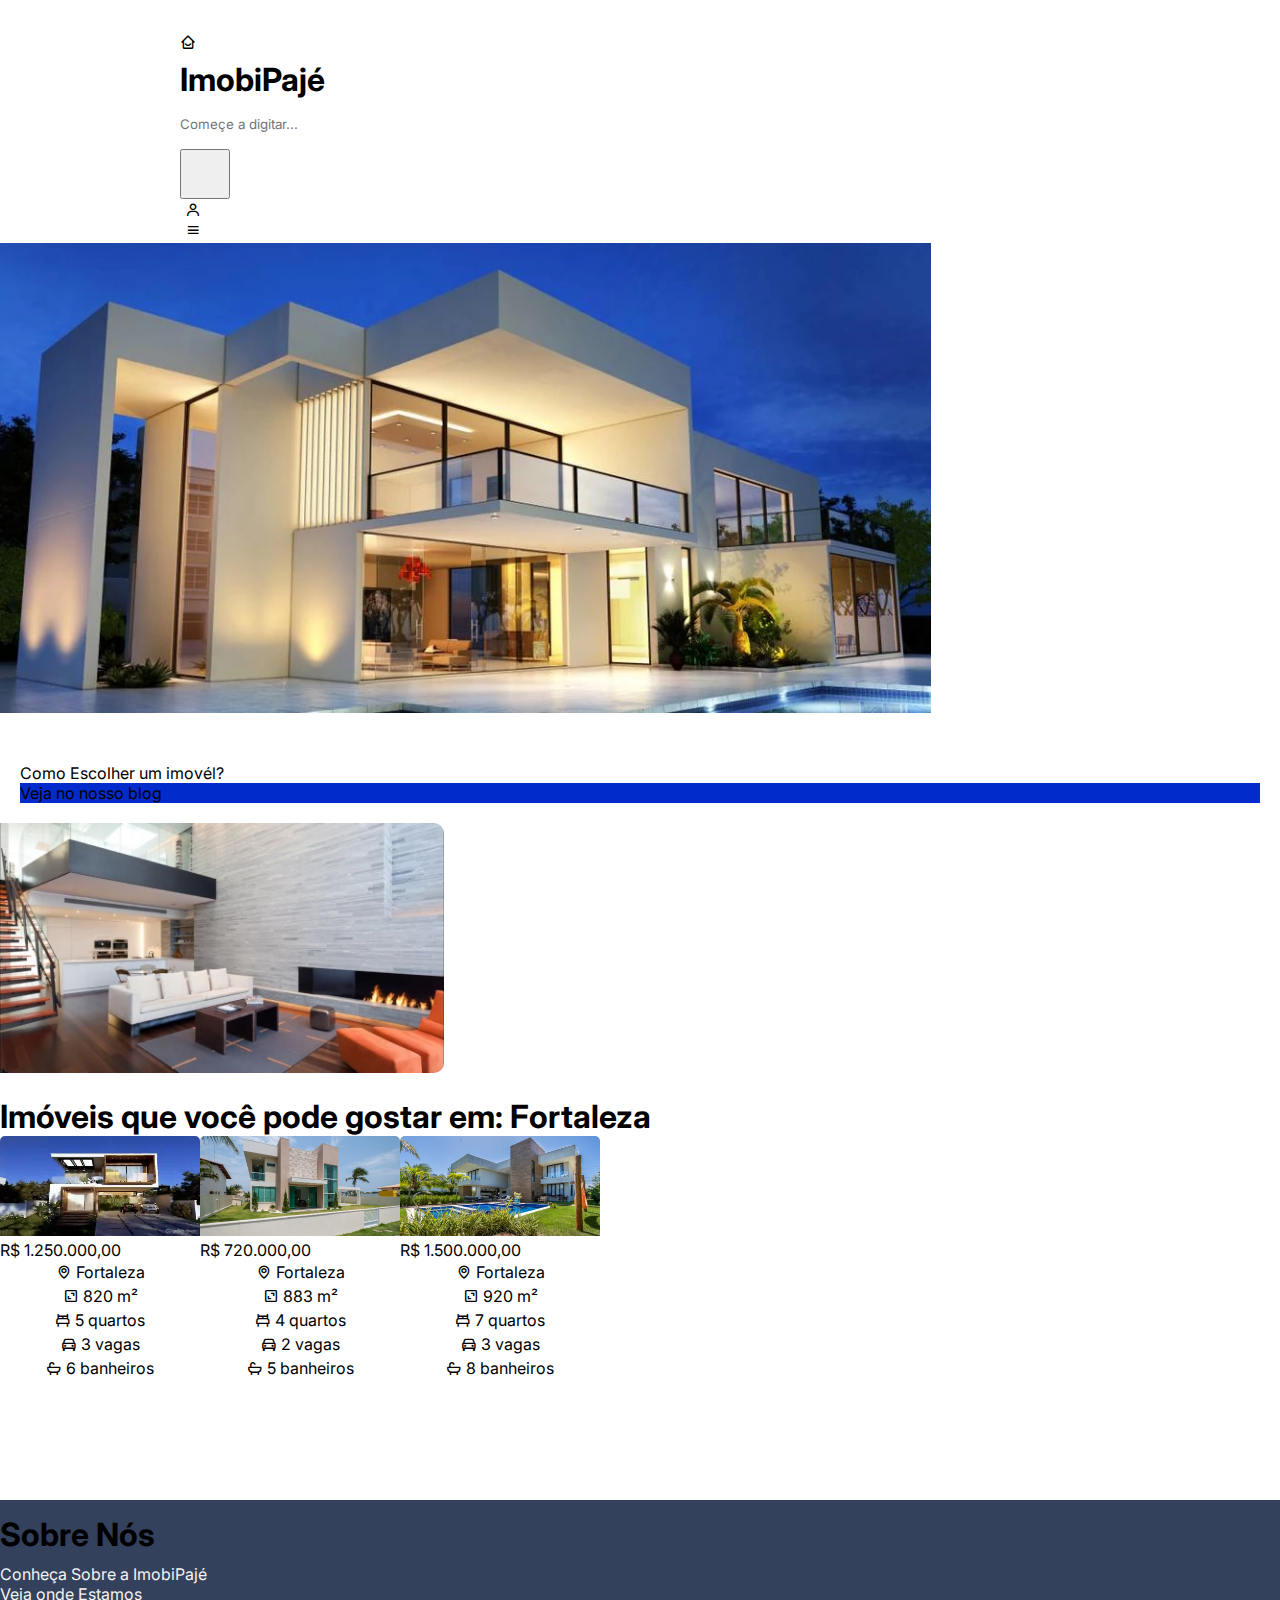
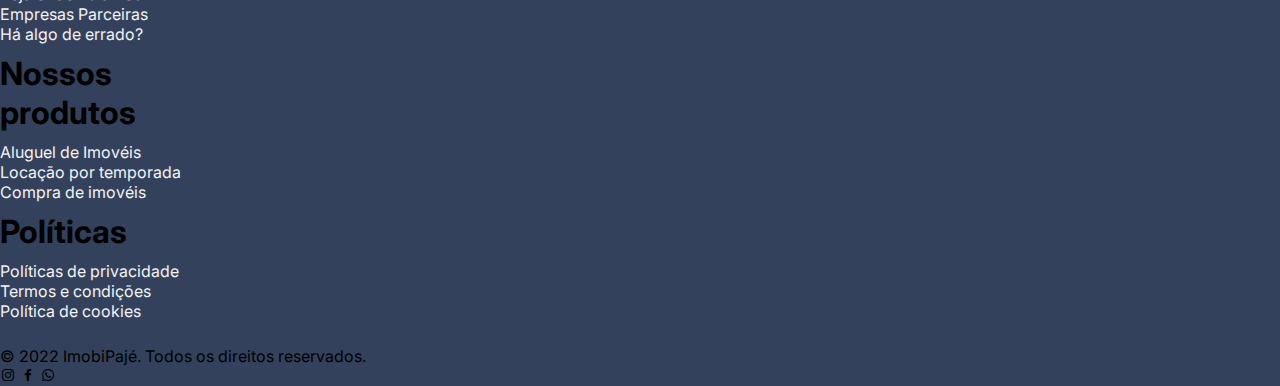
<file: index.html>
<!DOCTYPE html>
<html lang="pt-br">

<head>
    <meta charset="utf-8">
    <meta name="description" content="imobiliaria">
    <meta name="robots" content="index">
    <meta name="author" content="meiazero">
    <meta name="keywords" content="imovel, casa, comprar, alugar, locacao, venda">
    <meta name="viewport" content="width=device-width, initial-scale=1">
    <!-- <link rel="shortcut icon" href="assets/img/ufc.png"> -->
    <link href='https://unpkg.com/boxicons@2.1.2/css/boxicons.min.css' rel='stylesheet'>
    <link href="https://cdn.jsdelivr.net/npm/bootstrap@5.1.3/dist/css/bootstrap.min.css" rel="stylesheet"
        integrity="sha384-1BmE4kWBq78iYhFldvKuhfTAU6auU8tT94WrHftjDbrCEXSU1oBoqyl2QvZ6jIW3" crossorigin="anonymous">
    <link rel="stylesheet" href="assets/css/main.css">
    <title>ImobiPajé</title>
</head>

<body class="bg-dark text-white">
    <div class="root m-auto">
        <div class="top-menu d-flex justify-content-between align-items-center">
            <!--Logo Frame-->
            <div class="logo-frame d-flex ">
                <a href="/" class="logo d-flex text-white" title="Imobipaje">
                    <i class='bx bx-home-smile fs-3'></i>
                    <h1 class="logo-text fs-5 m-0">ImobiPajé</h1>
                </a>
            </div>
            <!--Frame de pesquisa -->
            <form action="/public/pages/" class="w-100 d-flex justify-content-center align-items-center">
                   <input type="search" placeholder="Começe a digitar..." class="box-search rounded-pill fs-5 text-dark border-0 p-2 text-center" required id="query">
                    <input class="search-btn rounded-circle btn-primary" id="search" type="submit" value=""></input>
                    <label for="search" class="input-label d-flex justify-content-center align-items-center">
                        <i class="bx bx-search-alt-2 fs-3"></i>
                    </label>
            </form>
            <!--User frame -->
            <div class="user d-flex align-items-center justify-content-end ">
                <div class="user-box rounded-pill d-flex align-items-center justify-content-center bg-white">
                    <div class="sign mt-1">
                        <a href="./public/pages/login.html">
                            <i class="bx bx-user fs-4"></i>
                        </a>
                    </div>
                    <div class="mobile-menu mt-1">
                        <a href="#">
                            <i class="bx bx-menu fs-4"></i>
                        </a>
                    </div>
                </div>
            </div>

        </div>
    </div>
    <!--fim da barra superior -->


    <!-- banner -->
    <div class="banner d-flex m-auto mt-4">
        <img src="./assets/img/banner.webp" alt="banner" class="m-auto">
    </div>
    <!-- auto propaganda -->
    <div class="box-ad d-flex">
        <div class="ad-content d-flex bg-white">
            <div class="ad-text ">
                <p class="text-dark fs-3 d-flex flex-column">
                    <span>Como</span>
                    <span>Escolher</span>
                    <span class="d-flex">um imovél?</span>
                </p>
                <div class="link-ad">
                    <p class="m-auto d-flex"><a href="./public/pages/aviso.html" class="text-white fs-6">Veja no nosso
                            blog</a></p>
                </div>
            </div>
            <div class="image-ad">
                <img src="assets/img/inside-house.webp" alt="inside house">
            </div>
        </div>
    </div>

    <!-- carrossel -->
    <div class="carrossel d-flex flex-column justify-content-center align-items-center m-auto mb-5">
        <div class="title-cc p-2 ">
            <h1 class="text-white fs-6">Imóveis que você pode gostar em: <span class="fw-bold">Fortaleza</span> </h1>
        </div>
        <div class="content-cc">

            <!--box-item do carrossel -->
            <a href="./public/pages/casa.html" class="recomendation m-2 rounded-3 bg-white">
                <div class="image-rc ">
                    <img src="./assets/img/casa-1.webp" alt="Casa 1">
                </div>
                <div class="price-rc ">
                    <p class="text-dark fs-5 text-end fw-bold">R$ 1.250.000,00</p>
                </div>
                <div class="infos text-dark pt-2">
                    <ul class="list-unstyled m-0 d-flex flex-column justify-content-center align-items-start">
                        <li class="item-info"><i class="bx bx-map fs-4"></i>Fortaleza</li>
                        <li class="item-info"><i class="bx bx-area fs-4"></i>820 m²</li>
                        <li class="item-info"><i class="bx bx-bed fs-4"></i>5 quartos</li>
                        <li class="item-info"><i class="bx bx-car fs-4"></i>3 vagas</li>
                        <li class="item-info"><i class="bx bx-bath fs-4"></i>6 banheiros</li>
                    </ul>
                </div>
            </a>



            <a href="./public/pages/casa-2.html" class="recomendation m-2 rounded-3 bg-white">
                <div class="image-rc">
                    <img src="./assets/img/casa-3.webp" alt="Casa 3">
                </div>
                <div class="price-rc">
                    <p class="text-dark fs-5 text-end fw-bold">R$ 720.000,00</p>
                </div>
                <div class="infos text-dark pt-2">
                    <ul class="list-unstyled m-0 d-flex flex-column justify-content-center align-items-start">
                        <li class="item-info"><i class="bx bx-map fs-4"></i>Fortaleza</li>
                        <li class="item-info"><i class="bx bx-area fs-4"></i>883 m²</li>
                        <li class="item-info"><i class="bx bx-bed fs-4"></i>4 quartos</li>
                        <li class="item-info"><i class="bx bx-car fs-4"></i>2 vagas</li>
                        <li class="item-info"><i class="bx bx-bath fs-4"></i>5 banheiros</li>
                    </ul>
                </div>
            </a>



            <a href="./public/pages/casa-3.html" class="recomendation m-2 rounded-3 bg-white">
                <div class="image-rc ">
                    <img src="./assets/img/casa-2.webp" alt="Casa 2">
                </div>
                <div class="price-rc ">
                    <p class="text-dark fs-5 text-end fw-bold">R$ 1.500.000,00</p>
                </div>
                <div class="infos text-dark pt-2">
                    <ul class="list-unstyled m-0 d-flex flex-column justify-content-center align-items-start">
                        <li class="item-info"><i class="bx bx-map fs-4"></i>Fortaleza</li>
                        <li class="item-info"><i class="bx bx-area fs-4"></i>920 m²</li>
                        <li class="item-info"><i class="bx bx-bed fs-4"></i>7 quartos</li>
                        <li class="item-info"><i class="bx bx-car fs-4"></i>3 vagas</li>
                        <li class="item-info"><i class="bx bx-bath fs-4"></i>8 banheiros</li>
                    </ul>
                </div>
            </a>

        </div>
    </div>

    <!-- rodapé -->
    </div>
    <div class="footer d-flex flex-column">
        <div class="footer-content d-flex m-auto">
            <div class="box-info ">
                <div class="title">
                    <h1 class="fs-3 m-0">Sobre Nós</h1>
                </div>
                <ul class="d-flex flex-column">
                    <li><a href="./public/pages/sobre.html" title="Sobre">Conheça Sobre a ImobiPajé</a></li>
                    <li><a href="./public/pages/sobre.html#locais">Veja onde Estamos</a></li>
                    <li><a href="./public/pages/sobre.html#parceiros">Empresas Parceiras</a></li>
                    <li><a href="mailto:avilaemanueel@gmail.com" title="Mandar e-mail" class="text-decoration-none">Há algo de errado?</a></li>
                </ul>
            </div>
            <div class="box-info ">
                <div class="title">
                    <h1 class="fs-3 m-0">Nossos produtos</h1>
                </div>
                <ul>
                    <li><a href="./public/pages/">Aluguel de Imovéis</a></li>
                    <li><a href="./public/pages/">Locação por temporada</a></li>
                    <li><a href="./public/pages/">Compra de imovéis</a></li>
                </ul>
            </div>
            <div class="box-info ">
                <div class="title">
                    <h1 class="fs-3 m-0">Políticas</h1>
                </div>
                <ul>
                    <li><a href="./public/pages/termos.html">Políticas de privacidade</a></li>
                    <li><a href="./public/pages/termos.html">Termos e condições</a></li>
                    <li><a href="./public/pages/termos.html">Política de cookies</a></li>
                    
                </ul>
            </div>
        </div>
        <div class="copy d-flex flex-column ">
            <p class="text-center m-0">© 2022 ImobiPajé. Todos os direitos reservados.</p>
            <div class="social d-flex m-auto">
                <a href="http://instagram.com/z3r1c"  target="_blank"><i class='bx bxl-instagram text-white'></i></a>
                <a href="http://facebook.com/eric.mesquita.779/"  target="_blank"><i class='bx bxl-facebook text-white' ></i></a>
                <a href="http://api.whatsapp.com/send?phone=85991034356" target="_blank"><i class='bx bxl-whatsapp text-white' ></i></a>
            </div>
        </div>
    </div>
</body>

</html>
</file>
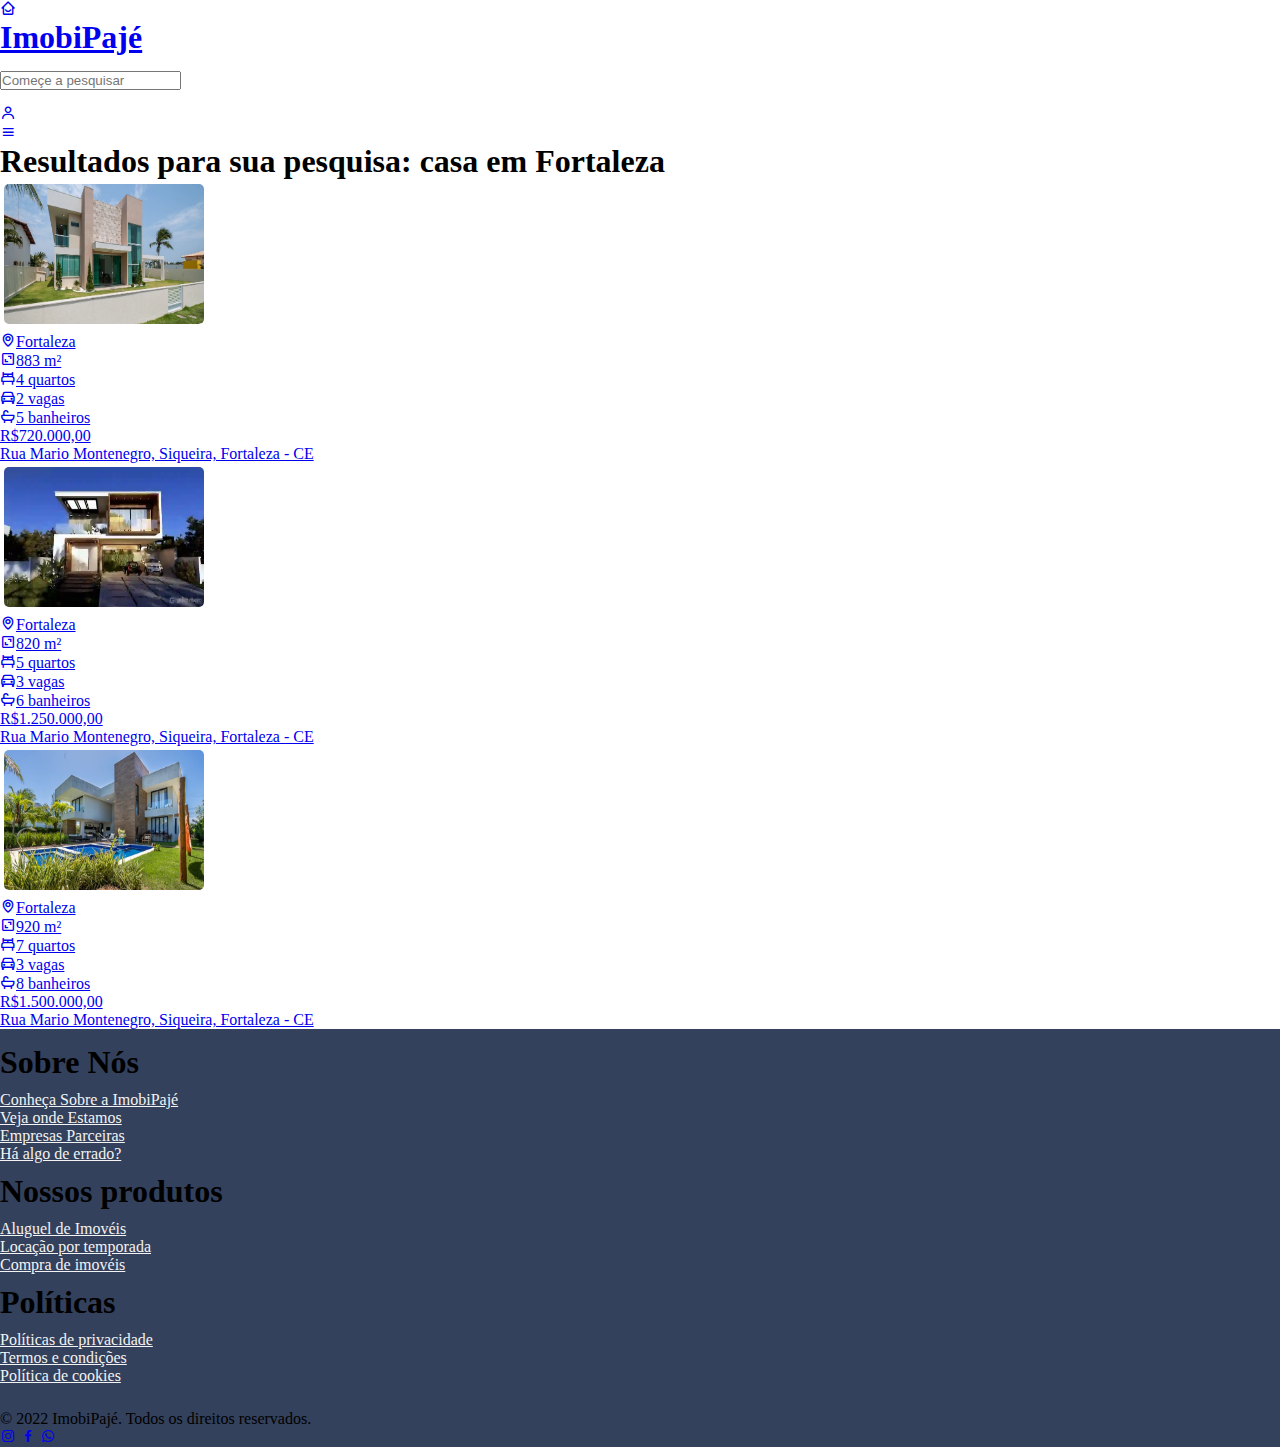
<file: public/pages/index.html>
<!DOCTYPE html>
<html lang="pt-br">

<head>
    <title>Resultados</title>
    <meta charset="UTF-8">
    <meta http-equiv="X-UA-Compatible" content="IE=edge">
    <meta name="viewport" content="width=device-width, initial-scale=1.0">
    <link rel="shortcut icon" href="../../assets/img/ufc.png">
    <link href='https://unpkg.com/boxicons@2.1.2/css/boxicons.min.css' rel='stylesheet'>
    <link href="https://cdn.jsdelivr.net/npm/bootstrap@5.1.3/dist/css/bootstrap.min.css" rel="stylesheet"
        integrity="sha384-1BmE4kWBq78iYhFldvKuhfTAU6auU8tT94WrHftjDbrCEXSU1oBoqyl2QvZ6jIW3" crossorigin="anonymous">
    <link rel="stylesheet" href="../../assets/css/anuncios.css">
</head>

<body class="bg-dark">
    <div class="root m-auto">

        <!--Menu-->
        <div class="menu d-flex bg-white justify-content-center">
            <a href="/" class="logo text-decoration-none d-flex align-items-center">
                <i class="bx bx-home-smile m-auto fs-3 text-primary"></i>
                <h1 class="logo-text fs-4 mt-2 text-primary">ImobiPajé</h1>
            </a>

            <form action="." class="search-box w-50 d-flex align-items-center justify-content-center ">
                <input type="search" name="search" id="query" placeholder="Começe a pesquisar"
                    class="fs-6 bg-dark text-white border-0 p-2 text-center rounded-pill">
            </form>

            <div class="user d-flex align-items-center justify-content-end ">
                <div
                    class="user-box w-50 rounded-pill d-flex align-items-center justify-content-center text-white bg-dark">
                    <div class="sign mt-1">
                        <a href="../pages/login.html">
                            <i class="bx bx-user text-white fs-4"></i>
                        </a>
                    </div>
                    <div class="mobile-menu mt-1">
                        <a href="#">
                            <i class="bx bx-menu text-white fs-4"></i>
                        </a>
                    </div>
                </div>
            </div>
        </div>



        <!-- LISTA DE ANÚNCIOS-->

        <div class="content w-100 m-auto">
            <h1 class="m-3 text-white text-start fs-6">
                Resultados para sua pesquisa:
                <span class="search-text fw-bold">
                    casa em Fortaleza
                </span>
            </h1>

            <div class="results mb-5 ">
                <!--recomendação-->
                <a href="./casa-2.html" class="recomendation m-3 rounded-3 text-decoration-none text-dark ">
                    <div class="anuncio d-flex justify-content-between bg-white rounded-3">
                        <div class="image-ad">
                            <img src="../../assets/img/casa-3.webp" alt="ADphoto">
                        </div>

                        <ul class="list-unstyled m-0 d-flex flex-column justify-content-center align-items-start p-2 ">
                            <li class="item-info"><i class="bx bx-map fs-5 text-dark"></i>Fortaleza</li>
                            <li class="item-info"><i class="bx bx-area fs-5 text-dark"></i>883 m²</li>
                            <li class="item-info"><i class="bx bx-bed fs-5 text-dark"></i>4 quartos</li>
                            <li class="item-info"><i class="bx bx-car fs-5 text-dark"></i>2 vagas</li>
                            <li class="item-info"><i class="bx bx-bath fs-5 text-dark"></i>5 banheiros</li>
                        </ul>
                        <div class="infos d-flex flex-column align-items-end justify-content-center p-2 ">
                            <p class="adprice fs-3 fw-bold ">R$720.000,00</p>
                            <p class="location fs-6 text-secondary">Rua Mario Montenegro, Siqueira, Fortaleza - CE</p>
                        </div>
                    </div>
                </a>

                <!--recomendação-->
                <a href="./casa.html" class="recomendation m-3 rounded-3 text-decoration-none text-dark ">
                    <div class="anuncio d-flex justify-content-between bg-white rounded-3">
                        <div class="image-ad">
                            <img src="../../assets/img/casa-1.webp" alt="ADphoto">
                        </div>

                        <ul class="list-unstyled m-0 d-flex flex-column justify-content-center align-items-start p-2 ">
                            <li class="item-info"><i class="bx bx-map fs-5 text-dark"></i>Fortaleza</li>
                            <li class="item-info"><i class="bx bx-area fs-5 text-dark"></i>820 m²</li>
                            <li class="item-info"><i class="bx bx-bed fs-5 text-dark"></i>5 quartos</li>
                            <li class="item-info"><i class="bx bx-car fs-5 text-dark"></i>3 vagas</li>
                            <li class="item-info"><i class="bx bx-bath fs-5 text-dark"></i>6 banheiros</li>
                        </ul>
                        <div class="infos d-flex flex-column align-items-end justify-content-center p-2 ">
                            <p class="adprice fs-3 fw-bold ">R$1.250.000,00</p>
                            <p class="location fs-6 text-secondary">Rua Mario Montenegro, Siqueira, Fortaleza - CE</p>
                        </div>
                    </div>
                </a>

                <!--recomendação-->
                <a href="./casa-3.html" class="recomendation m-3 rounded-3 text-decoration-none text-dark ">
                    <div class="anuncio d-flex justify-content-between bg-white rounded-3">
                        <div class="image-ad">
                            <img src="../../assets/img/casa-2.webp" alt="ADphoto">
                        </div>

                        <ul class="list-unstyled m-0 d-flex flex-column justify-content-center align-items-start p-2 ">
                            <li class="item-info"><i class="bx bx-map fs-5 text-dark"></i>Fortaleza</li>
                            <li class="item-info"><i class="bx bx-area fs-5 text-dark"></i>920 m²</li>
                            <li class="item-info"><i class="bx bx-bed fs-5 text-dark"></i>7 quartos</li>
                            <li class="item-info"><i class="bx bx-car fs-5 text-dark"></i>3 vagas</li>
                            <li class="item-info"><i class="bx bx-bath fs-5 text-dark"></i>8 banheiros</li>
                        </ul>
                        <div class="infos d-flex flex-column align-items-end justify-content-center p-2 ">
                            <p class="adprice fs-3 fw-bold ">R$1.500.000,00</p>
                            <p class="location fs-6 text-secondary">Rua Mario Montenegro, Siqueira, Fortaleza - CE</p>
                        </div>
                    </div>
                </a>

            </div>
        </div>
    </div>

    <!--Rodapé-->
    <div class="footer d-flex flex-column">
        <div class="footer-content d-flex m-auto">
            <div class="box-info ">
                <div class="title">
                    <h1 class="fs-3 m-0 text-white text-decoration-none">Sobre Nós</h1>
                </div>
                <ul class="d-flex flex-column">
                    <li><a href="./sobre.html" class="text-decoration-none">Conheça Sobre a ImobiPajé</a></li>
                    <li><a href="./sobre#locais" class="text-decoration-none">Veja onde Estamos</a></li>
                    <li><a href="./sobre.html#parceiros" class="text-decoration-none">Empresas Parceiras</a></li>
                    <li><a href="mailto:avilaemanueel@gmail.com" title="Mandar e-mail" class="text-decoration-none">Há algo de errado?</a></li>
                </ul>
            </div>
            <div class="box-info ">
                <div class="title">
                    <h1 class="fs-3 m-0 text-white text-decoration-none">Nossos produtos</h1>
                </div>
                <ul>
                    <li><a href="#" class="text-decoration-none">Aluguel de Imovéis</a></li>
                    <li><a href="#" class="text-decoration-none">Locação por temporada</a></li>
                    <li><a href="#" class="text-decoration-none">Compra de imovéis</a></li>
                </ul>
            </div>
            <div class="box-info ">
                <div class="title">
                    <h1 class="fs-3 m-0 text-white text-decoration-none">Políticas</h1>
                </div>
                <ul>
                    <li><a href="./termos.html" class="text-decoration-none">Políticas de privacidade</a></li>
                    <li><a href="./termos.html" class="text-decoration-none">Termos e condições</a></li>
                    <li><a href="./termos.html" class="text-decoration-none">Política de cookies</a></li>
                </ul>
            </div>
        </div>
        <div class="copy d-flex flex-column">
            <p class="text-center m-0 text-white">© 2022 ImobiPajé. Todos os direitos reservados.</p>
            <div class="social d-flex m-auto">
                <a href="http://instagram.com/z3r1c" target="_blank"><i class='bx bxl-instagram text-white'></i></a>
                <a href="http://facebook.com/eric.mesquita.779/" target="_blank"><i
                        class='bx bxl-facebook text-white'></i></a>
                <a href="http://api.whatsapp.com/send?phone=85991034356" target="_blank"><i
                        class='bx bxl-whatsapp text-white'></i></a>
            </div>
        </div>
    </div>
</body>

</html>
</file>
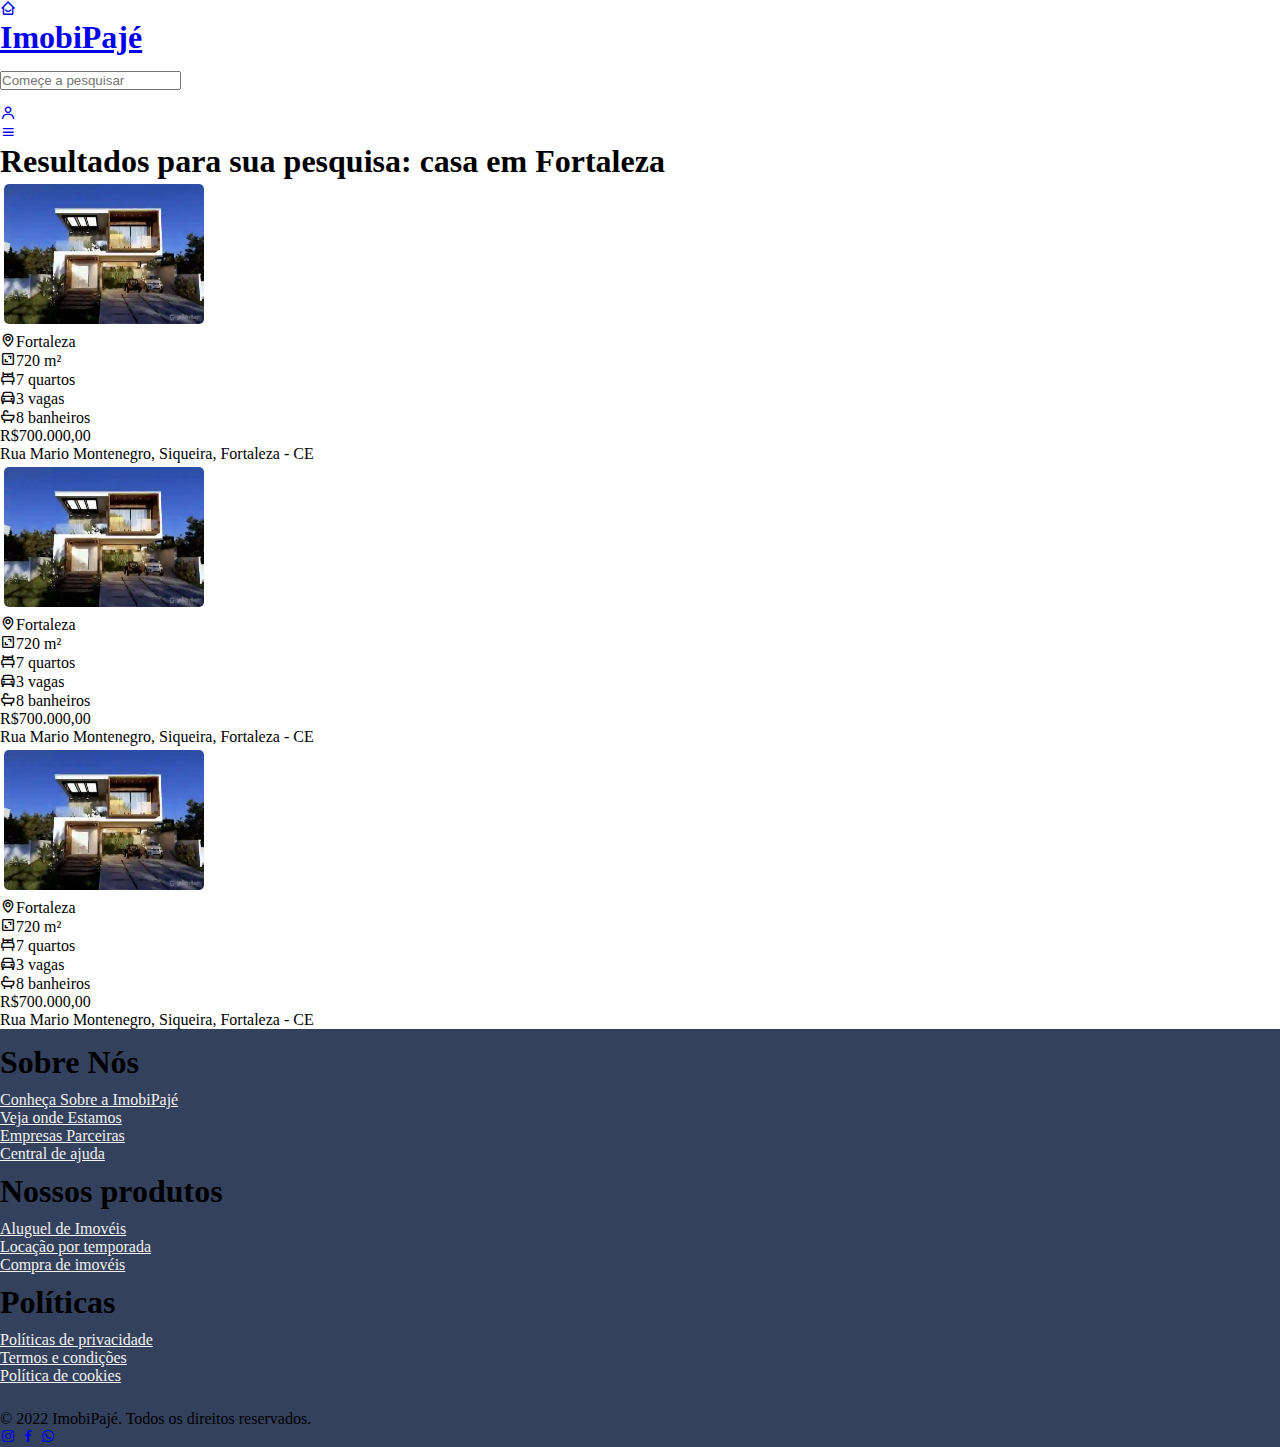
<file: public/pages/anuncios.html>
<!DOCTYPE html>
<html lang="pt-br">

<head>
    <title>Resultados</title>
    <meta charset="UTF-8">
    <meta http-equiv="X-UA-Compatible" content="IE=edge">
    <meta name="viewport" content="width=device-width, initial-scale=1.0">
    <link rel="shortcut icon" href="../../assets/img/ufc.png">
    <link href='https://unpkg.com/boxicons@2.1.2/css/boxicons.min.css' rel='stylesheet'>
    <link href="https://cdn.jsdelivr.net/npm/bootstrap@5.1.3/dist/css/bootstrap.min.css" rel="stylesheet"
        integrity="sha384-1BmE4kWBq78iYhFldvKuhfTAU6auU8tT94WrHftjDbrCEXSU1oBoqyl2QvZ6jIW3" crossorigin="anonymous">
    <link rel="stylesheet" href="../../assets/css/anuncios.css">
</head>

<body class="bg-dark">
    <div class="root m-auto">
        <div class="menu d-flex bg-white justify-content-center">
            <a href="/" class="logo text-decoration-none d-flex align-items-center">
                <i class="bx bx-home-smile m-auto fs-3 text-primary"></i>
                <h1 class="logo-text fs-4 mt-2 text-primary">ImobiPajé</h1>
            </a>

            <form action="." class="search-box w-50 d-flex align-items-center justify-content-center " >
                <input type="search" name="search" id="query" placeholder="Começe a pesquisar"
                    class="fs-6 bg-dark text-white border-0 p-2 text-center rounded-pill" >
            </form>

            <div class="user d-flex align-items-center justify-content-end ">
                <div
                    class="user-box w-50 rounded-pill d-flex align-items-center justify-content-center text-white bg-dark">
                    <div class="sign mt-1">
                        <a href="../pages/aviso.html">
                            <i class="bx bx-user text-white fs-4"></i>
                        </a>
                    </div>
                    <div class="mobile-menu mt-1">
                        <a href="#">
                            <i class="bx bx-menu text-white fs-4"></i>
                        </a>
                    </div>
                </div>
            </div>
        </div>
       
       
       
       <!-- LISTA DE ANÚNCIOS-->
       
        <div class="content w-100 m-auto">
            <h1 class="top-text text-white text-center fs-6">Resultados para sua pesquisa: <span class="search-text fw-bold">casa em Fortaleza</span></h1>
            
            <div class="results m-3">



            
                <a href="./public/pages/casa.html" class="recomendation m-2 rounded-3 bg-white"></a>
                <div class="anuncio d-flex bg-white w-100 rounded-3">
                    <div class="image-ad">
                        <img src="../../assets/img/casa-1.png" alt="ADphoto">
                    </div>
                    
                    <ul class="list-unstyled m-0 d-flex flex-column justify-content-center align-items-start">
                        <li class="item-info"><i class="bx bx-map fs-5"></i>Fortaleza</li>
                        <li class="item-info"><i class="bx bx-area fs-5"></i>720 m²</li>
                        <li class="item-info"><i class="bx bx-bed fs-5"></i>7 quartos</li>
                        <li class="item-info"><i class="bx bx-car fs-5"></i>3 vagas</li>
                        <li class="item-info"><i class="bx bx-bath fs-5"></i>8 banheiros</li>
                    </ul>
                    <p class="adprice fs-3 fw-bold ">R$700.000,00</p>
                    <p class="location fs-6 text-secondary">Rua Mario Montenegro, Siqueira, Fortaleza - CE</p>
                </div>
                </a>

                <a href="./public/pages/casa.html" class="recomendation m-2 rounded-3 bg-white"></a>
                <div class="anuncio d-flex bg-white w-100 rounded-3">
                    <div class="image-ad">
                        <img src="../../assets/img/casa-1.png" alt="ADphoto">
                    </div>
                    
                    <ul class="list-unstyled m-0 d-flex flex-column justify-content-center align-items-start">
                        <li class="item-info"><i class="bx bx-map fs-5"></i>Fortaleza</li>
                        <li class="item-info"><i class="bx bx-area fs-5"></i>720 m²</li>
                        <li class="item-info"><i class="bx bx-bed fs-5"></i>7 quartos</li>
                        <li class="item-info"><i class="bx bx-car fs-5"></i>3 vagas</li>
                        <li class="item-info"><i class="bx bx-bath fs-5"></i>8 banheiros</li>
                    </ul>
                    <p class="adprice fs-3 fw-bold ">R$700.000,00</p>
                    <p class="location fs-6 text-secondary">Rua Mario Montenegro, Siqueira, Fortaleza - CE</p>
                </div>
                </a>
                

            
                <a href="./public/pages/casa.html" class="recomendation m-2 rounded-3 bg-white"></a>
                <div class="anuncio d-flex bg-white w-100 rounded-3">
                    <div class="image-ad">
                        <img src="../../assets/img/casa-1.png" alt="ADphoto">
                    </div>
                    
                    <ul class="list-unstyled m-0 d-flex flex-column justify-content-center align-items-start">
                        <li class="item-info"><i class="bx bx-map fs-5"></i>Fortaleza</li>
                        <li class="item-info"><i class="bx bx-area fs-5"></i>720 m²</li>
                        <li class="item-info"><i class="bx bx-bed fs-5"></i>7 quartos</li>
                        <li class="item-info"><i class="bx bx-car fs-5"></i>3 vagas</li>
                        <li class="item-info"><i class="bx bx-bath fs-5"></i>8 banheiros</li>
                    </ul>
                    <p class="adprice fs-3 fw-bold ">R$700.000,00</p>
                    <p class="location fs-6 text-secondary">Rua Mario Montenegro, Siqueira, Fortaleza - CE</p>
                </div>
                </a>
                
            </div>
       
       
       
       
       
       
        </div>
    
    
    
    
    </div>

    <!--Rodapé-->
    <div class="footer d-flex flex-column">
        <div class="footer-content d-flex m-auto">
            <div class="box-info ">
                <div class="title">
                    <h1 class="fs-3 m-0 text-white text-decoration-none">Sobre Nós</h1>
                </div>
                <ul class="d-flex flex-column">
                    <li><a href="./sobre.html" class="text-white text-decoration-none">Conheça Sobre a ImobiPajé</a></li>
                    <li><a href="#" class="text-white text-decoration-none">Veja onde Estamos</a></li>
                    <li><a href="./sobre.html#parceiros" class="text-white text-decoration-none">Empresas Parceiras</a></li>
                    <li><a href="#" class="text-white text-decoration-none">Central de ajuda</a></li>
                </ul>
            </div>
            <div class="box-info ">
                <div class="title">
                    <h1 class="fs-3 m-0 text-white text-decoration-none">Nossos produtos</h1>
                </div>
                <ul>
                    <li><a href="#" class="text-white text-decoration-none">Aluguel de Imovéis</a></li>
                    <li><a href="#" class="text-white text-decoration-none">Locação por temporada</a></li>
                    <li><a href="#" class="text-white text-decoration-none">Compra de imovéis</a></li>
                </ul>
            </div>
            <div class="box-info ">
                <div class="title">
                    <h1 class="fs-3 m-0 text-white text-decoration-none">Políticas</h1>
                </div>
                <ul>
                    <li><a href="#" class="text-white text-decoration-none">Políticas de privacidade</a></li>
                    <li><a href="#" class="text-white text-decoration-none">Termos e condições</a></li>
                    <li><a href="#" class="text-white text-decoration-none">Política de cookies</a></li>
                </ul>
            </div>
        </div>
        <div class="copy d-flex flex-column">
            <p class="text-center m-0 text-white">© 2022 ImobiPajé. Todos os direitos reservados.</p>
            <div class="social d-flex m-auto">
                <a href="http://instagram.com/z3r1c"  target="_blank"><i class='bx bxl-instagram text-white'></i></a>
                <a href="http://facebook.com/eric.mesquita.779/"  target="_blank"><i class='bx bxl-facebook text-white' ></i></a>
                <a href="http://api.whatsapp.com/send?phone=85991034356" target="_blank"><i class='bx bxl-whatsapp text-white' ></i></a>
            </div>
        </div>
    </div>
</body>

</html>
</file>
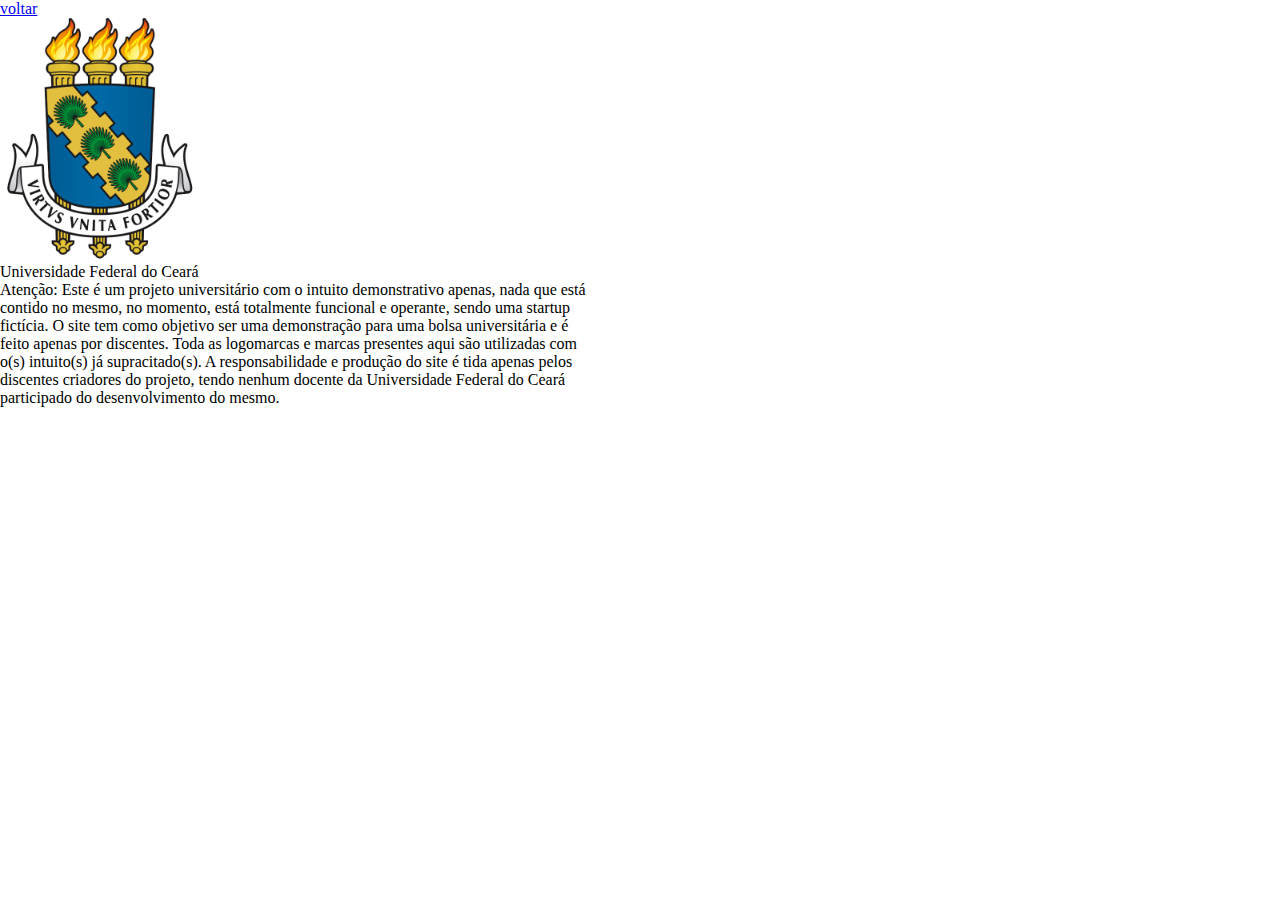
<file: public/pages/aviso.html>
<!DOCTYPE html>
<html lang="pt-br">
<head>
    <title>Aviso</title>
    <meta charset="UTF-8">
    <meta http-equiv="X-UA-Compatible" content="IE=edge">
    <meta name="viewport" content="width=device-width, initial-scale=1.0">
    <link rel="shortcut icon" href="../../assets/img/ufc.png">
    <link href='https://unpkg.com/boxicons@2.1.2/css/boxicons.min.css' rel='stylesheet'>
    <link href="https://cdn.jsdelivr.net/npm/bootstrap@5.1.3/dist/css/bootstrap.min.css" rel="stylesheet" integrity="sha384-1BmE4kWBq78iYhFldvKuhfTAU6auU8tT94WrHftjDbrCEXSU1oBoqyl2QvZ6jIW3" crossorigin="anonymous">
    <link rel="stylesheet" href="../../assets/css/aviso.css">
</head>
<body class="bg-dark text-white">
    <div class="back">
        <a href="/" class="p-3">voltar</a>
    </div>
    <div class="content m-auto d-flex justifify-center align-items-center flex-column">
        <div class="image m-2"></div>
        <div class="title m-3">Universidade Federal do Ceará</div>
        <div class="aviso ">
            <p class="text-break">
                <span class="text-uppercase fw-bold">Atenção:</span>
                Este é um projeto universitário com o intuito demonstrativo apenas, nada que está contido no mesmo, no momento, está totalmente funcional e operante, sendo uma startup fictícia. O site tem como objetivo ser uma demonstração para uma bolsa universitária e é feito apenas por discentes. Toda as logomarcas e marcas presentes aqui são utilizadas com o(s) intuito(s) já supracitado(s). A responsabilidade e produção do site é tida apenas pelos discentes criadores do projeto, tendo nenhum docente da Universidade Federal do Ceará participado do desenvolvimento do mesmo.
            </p>
    </div>
</body>
</html>
</file>
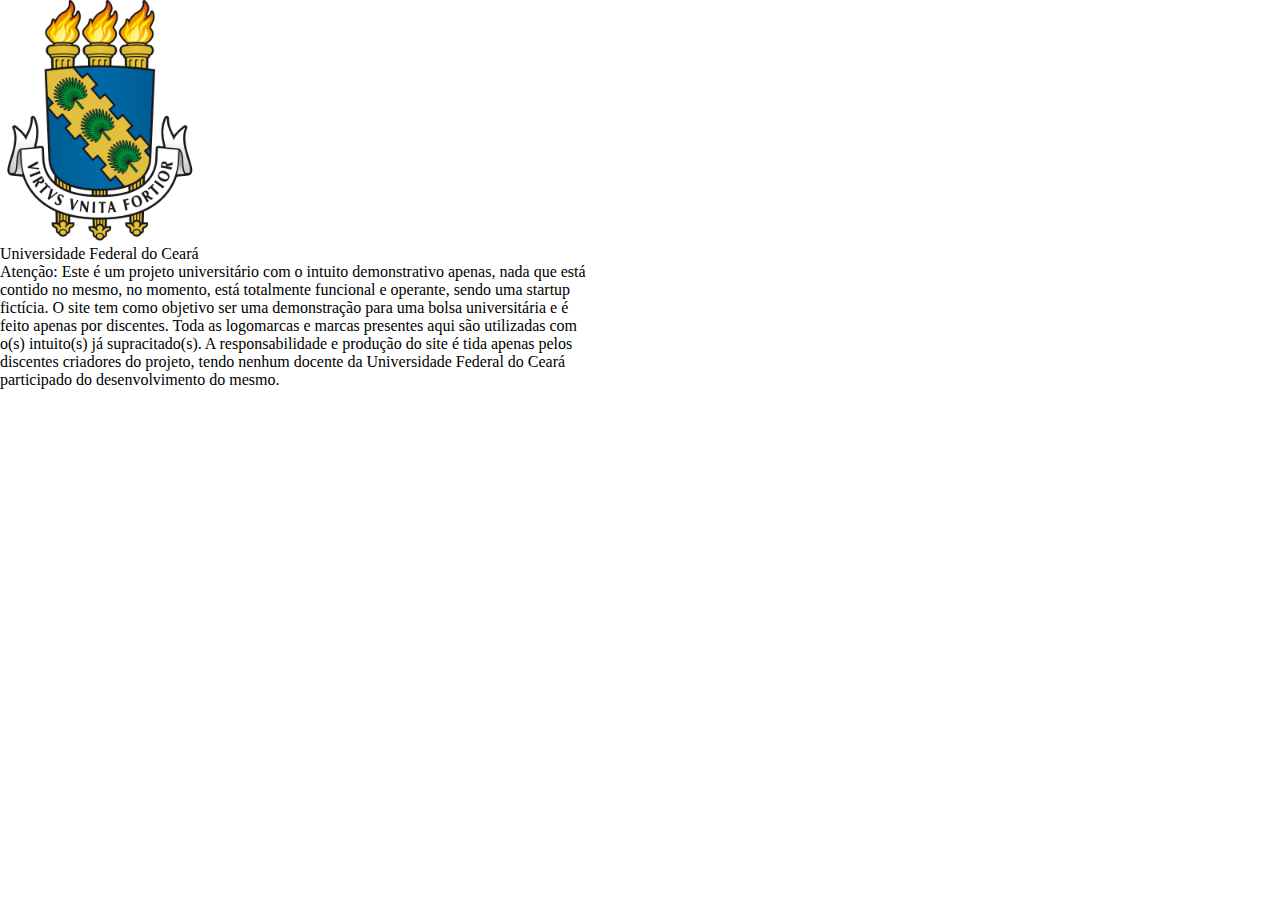
<file: public/pages/easter-egg.html>
<!DOCTYPE html>
<html lang="pt-br">
<head>
    <title>Aviso</title>
    <meta charset="UTF-8">
    <meta http-equiv="X-UA-Compatible" content="IE=edge">
    <meta name="viewport" content="width=device-width, initial-scale=1.0">
    <link rel="shortcut icon" href="../../assets/img/ufc.png">
    <link href='https://unpkg.com/boxicons@2.1.2/css/boxicons.min.css' rel='stylesheet'>
    <link href="https://cdn.jsdelivr.net/npm/bootstrap@5.1.3/dist/css/bootstrap.min.css" rel="stylesheet" integrity="sha384-1BmE4kWBq78iYhFldvKuhfTAU6auU8tT94WrHftjDbrCEXSU1oBoqyl2QvZ6jIW3" crossorigin="anonymous">
    <link rel="stylesheet" href="../../assets/css/easter_egg.css">
</head>
<body class="bg-dark text-white">
    <div class="content m-auto d-flex justifify-center align-items-center flex-column">
        <div class="image m-2"></div>
        <div class="title m-3">Universidade Federal do Ceará</div>
        <div class="aviso ">
            <p class="text-break">
                <span class="text-uppercase fw-bold">Atenção:</span>
                Este é um projeto universitário com o intuito demonstrativo apenas, nada que está contido no mesmo, no momento, está totalmente funcional e operante, sendo uma startup fictícia. O site tem como objetivo ser uma demonstração para uma bolsa universitária e é feito apenas por discentes. Toda as logomarcas e marcas presentes aqui são utilizadas com o(s) intuito(s) já supracitado(s). A responsabilidade e produção do site é tida apenas pelos discentes criadores do projeto, tendo nenhum docente da Universidade Federal do Ceará participado do desenvolvimento do mesmo.
            </p>
    </div>
</body>
</html>
</file>
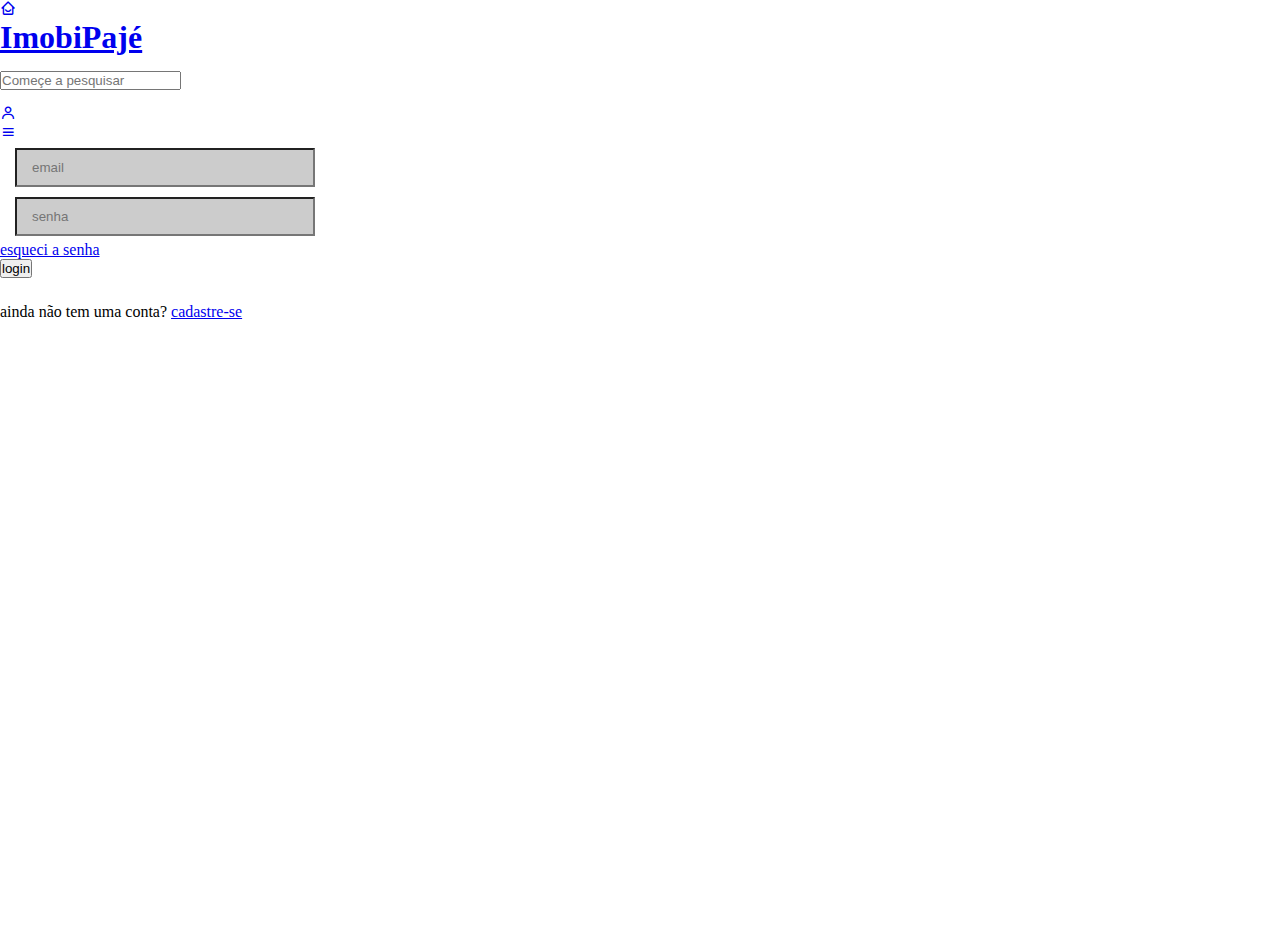
<file: public/pages/login.html>
<!DOCTYPE html>
<html lang="en">

<head>
    <title>Login</title>
    <meta charset="UTF-8">
    <meta http-equiv="X-UA-Compatible" content="IE=edge">
    <meta name="viewport" content="width=device-width, initial-scale=1.0">
    <link rel="shortcut icon" href="../../assets/img/ufc.png">
    <link href='https://unpkg.com/boxicons@2.1.2/css/boxicons.min.css' rel='stylesheet'>
    <link href="https://cdn.jsdelivr.net/npm/bootstrap@5.1.3/dist/css/bootstrap.min.css" rel="stylesheet"
        integrity="sha384-1BmE4kWBq78iYhFldvKuhfTAU6auU8tT94WrHftjDbrCEXSU1oBoqyl2QvZ6jIW3" crossorigin="anonymous">
    <link rel="stylesheet" href="../../assets/css/login.css">
</head>

<body class="bg-dark">
    <div class="root">
        <div class="menu d-flex bg-white justify-content-center">
            <a href="/" class="logo text-decoration-none d-flex align-items-center">
                <i class="bx bx-home-smile m-auto fs-3 text-primary"></i>
                <h1 class="logo-text fs-4 mt-2 text-primary">ImobiPajé</h1>
            </a>

            <form action="." class="search-box w-50 d-flex align-items-center justify-content-center ">
                <input type="search" name="search" id="query" placeholder="Começe a pesquisar"
                    class="fs-6 bg-dark text-white border-0 p-2 text-center rounded-pill">
            </form>

            <div class="user d-flex align-items-center justify-content-end ">
                <div
                    class="user-box w-50 rounded-pill d-flex align-items-center justify-content-center text-white bg-dark">
                    <div class="sign mt-1">
                        <a href="./">
                            <i class="bx bx-user text-white fs-4"></i>
                        </a>
                    </div>
                    <div class="mobile-menu mt-1">
                        <a href="#">
                            <i class="bx bx-menu text-white fs-4"></i>
                        </a>
                    </div>
                </div>
            </div>
        </div>
    </div>
    <div class="form m-auto d-flex justify-content-center align-items-center">
        <form action="/" method="post" class="bg-white d-flex flex-column align-items-center justify-content-center">
            <input type="text" placeholder="email" class="input-form rounded-pill border-0 p-2 fs-5">
            <input type="text" placeholder="senha" class="input-form rounded-pill border-0 p-2 fs-5">
            <div class="amesia">
                <a href="#" target="_blank">esqueci a senha</a>
            </div>
            <input type="submit" value="login">
            <div class="no_account">
                <p class="conta">
                    ainda não tem uma conta? <a href="#">cadastre-se</a>
                </p>
            </div>
        </form>
    </div>
</body>

</html>
</file>
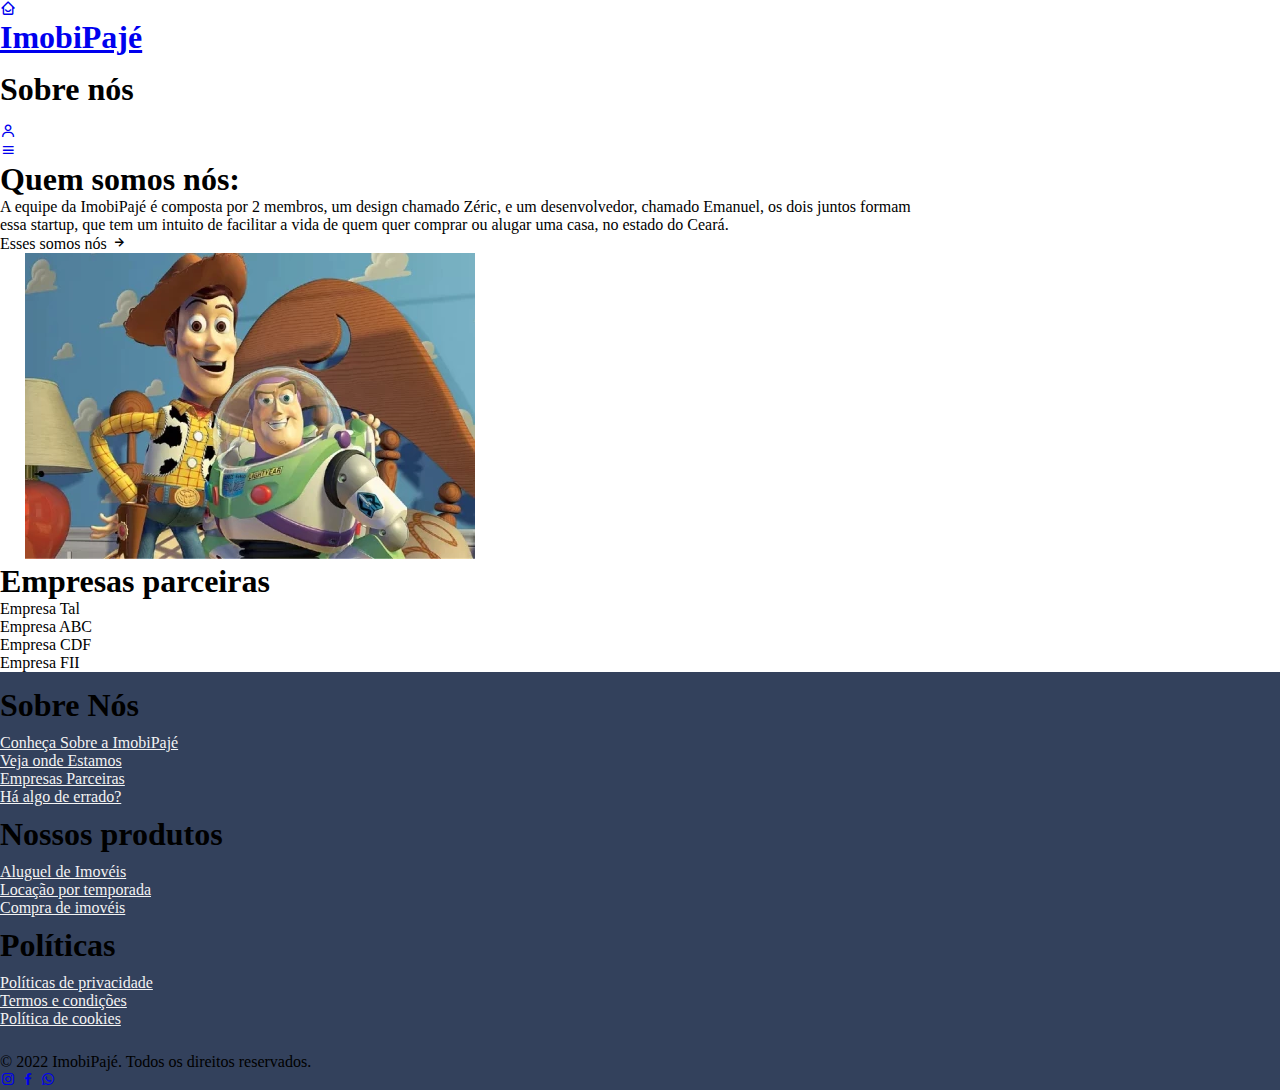
<file: public/pages/sobre.html>
<!DOCTYPE html>
<html lang="pt-br">

<head>
    <title>Sobre nós</title>
    <meta charset="UTF-8">
    <meta http-equiv="X-UA-Compatible" content="IE=edge">
    <meta name="viewport" content="width=device-width, initial-scale=1.0">
    <link rel="shortcut icon" href="../../assets/img/ufc.png">
    <link href='https://unpkg.com/boxicons@2.1.2/css/boxicons.min.css' rel='stylesheet'>
    <link href="https://cdn.jsdelivr.net/npm/bootstrap@5.1.3/dist/css/bootstrap.min.css" rel="stylesheet"
        integrity="sha384-1BmE4kWBq78iYhFldvKuhfTAU6auU8tT94WrHftjDbrCEXSU1oBoqyl2QvZ6jIW3" crossorigin="anonymous">
    <link rel="stylesheet" href="../../assets/css/sobre.css">
</head>

<body class="bg-dark">
    <div class="root m-auto">
        <div class="menu d-flex bg-white justify-content-center">
            <a href="/" class="logo text-decoration-none d-flex align-items-center">
                <i class="bx bx-home-smile m-auto fs-3 text-primary"></i>
                <h1 class="logo-text fs-4 mt-2 text-primary">ImobiPajé</h1>
            </a>

            <div class="search-box w-50 d-flex align-items-center justify-content-center ">
                <h1 class="fs-3 m-0">Sobre nós</h1>
            </div>

            <div class="user d-flex align-items-center justify-content-end ">
                <div
                    class="user-box w-50 rounded-pill d-flex align-items-center justify-content-center text-white bg-dark">
                    <div class="sign mt-1">
                        <a href="../pages/login.html">
                            <i class="bx bx-user text-white fs-4"></i>
                        </a>
                    </div>
                    <div class="mobile-menu mt-1">
                        <a href="#">
                            <i class="bx bx-menu text-white fs-4"></i>
                        </a>
                    </div>
                </div>
            </div>
        </div>
        <div class="content m-auto text-white ">
            <div class="nos d-flex mt-5 ">
                <div class="right">
                    <h1 class="fs-2">Quem somos nós:</h1>
                    <p class=" p-3 ">
                        A equipe da ImobiPajé é composta por 2 membros, um design
                        chamado Zéric, e um desenvolvedor, chamado Emanuel, os dois
                        juntos formam essa startup, que tem um intuito de facilitar
                        a vida de quem quer comprar ou alugar uma casa, no estado do Ceará.
                    </p>
                    <div class="bg-primary d-flex justify-content-center align-items-center w-50 ">
                        <p class="d-flex justify-content-center align-items-center m-2">
                            Esses somos nós
                            <i class="bx bx-right-arrow-alt fs-3"></i>
                        </p>
                    </div>
                </div>
                <div class="image-we ">
                    <img src="../../assets/img/we.webp" alt="we">
                </div>
            </div>

            <div class="parceiros mt-5"  id="parceiros">
                <h1 class="fs-2 text-end">Empresas parceiras</h1>
                <ul class="list-group list-group-flush align-items-end">
                    <li class="list-group-item bg-dark text-white w-25 border-0 text-end">Empresa Tal</li>
                    <li class="list-group-item bg-dark text-white w-25 border-0 text-end">Empresa ABC</li>
                    <li class="list-group-item bg-dark text-white w-25 border-0 text-end">Empresa CDF</li>
                    <li class="list-group-item bg-dark text-white w-25 border-0 text-end">Empresa FII</li>
                </ul>
            </div>
        </div>
    </div>
    

    <div class="footer d-flex flex-column">
        <div class="footer-content d-flex m-auto">
            <div class="box-info ">
                <div class="title">
                    <h1 class="fs-3 m-0 text-white text-decoration-none">Sobre Nós</h1>
                </div>
                <ul class="d-flex flex-column">
                    <li><a href="./sobre.html" class="text-decoration-none">Conheça Sobre a ImobiPajé</a></li>
                    <li><a href="#locais" class="text-decoration-none">Veja onde Estamos</a></li>
                    <li><a href="#parceiros" class="text-decoration-none">Empresas Parceiras</a></li>
                    <li><a href="mailto:avilaemanueel@gmail.com" title="Mandar e-mail" class="text-decoration-none">Há algo de errado?</a></li>
                </ul>
            </div>
            <div class="box-info ">
                <div class="title">
                    <h1 class="fs-3 m-0 text-white text-decoration-none">Nossos produtos</h1>
                </div>
                <ul>
                    <li><a href="#" class="text-decoration-none">Aluguel de Imovéis</a></li>
                    <li><a href="#" class="text-decoration-none">Locação por temporada</a></li>
                    <li><a href="#" class="text-decoration-none">Compra de imovéis</a></li>
                </ul>
            </div>
            <div class="box-info ">
                <div class="title">
                    <h1 class="fs-3 m-0 text-white text-decoration-none">Políticas</h1>
                </div>
                <ul>
                    <li><a href="./termos.html" class="text-decoration-none">Políticas de privacidade</a></li>
                    <li><a href="./termos.html" class="text-decoration-none">Termos e condições</a></li>
                    <li><a href="./termos.html" class="text-decoration-none">Política de cookies</a></li>
                </ul>
            </div>
        </div>
        <div class="copy d-flex flex-column ">
            <p class="text-center m-0 text-white">© 2022 ImobiPajé. Todos os direitos reservados.</p>
            <div class="social d-flex m-auto">
                <a href="http://instagram.com/z3r1c"  target="_blank"><i class='bx bxl-instagram text-white'></i></a>
                <a href="http://facebook.com/eric.mesquita.779/"  target="_blank"><i class='bx bxl-facebook text-white' ></i></a>
                <a href="http://api.whatsapp.com/send?phone=85991034356" target="_blank"><i class='bx bxl-whatsapp text-white' ></i></a>
            </div>
        </div>
    </div>
</body>

</html>
</file>
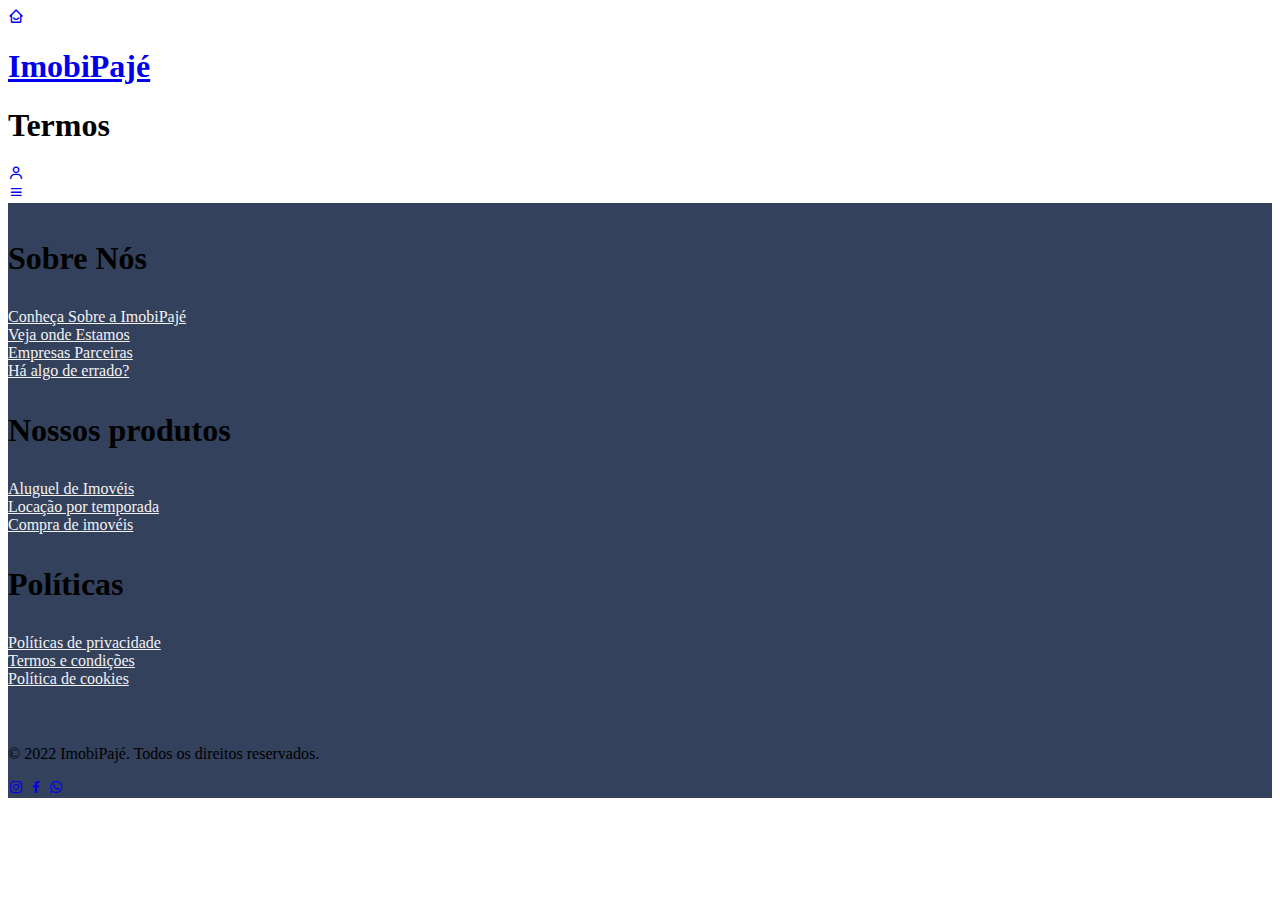
<file: public/pages/termos.html>
<!DOCTYPE html>
<html lang="pt-br">

<head>
    <title>Termos</title>
    <meta charset="UTF-8">
    <meta http-equiv="X-UA-Compatible" content="IE=edge">
    <meta name="viewport" content="width=device-width, initial-scale=1.0">
    <link rel="shortcut icon" href="../../assets/img/ufc.png">
    <link href='https://unpkg.com/boxicons@2.1.2/css/boxicons.min.css' rel='stylesheet'>
    <link href="https://cdn.jsdelivr.net/npm/bootstrap@5.1.3/dist/css/bootstrap.min.css" rel="stylesheet"
        integrity="sha384-1BmE4kWBq78iYhFldvKuhfTAU6auU8tT94WrHftjDbrCEXSU1oBoqyl2QvZ6jIW3" crossorigin="anonymous">
    <link rel="stylesheet" href="../../assets/css/termos.css">
</head>

<body class="bg-dark">
    <div class="root m-auto">
        <div class="menu d-flex bg-white justify-content-center">
            <a href="/" class="logo text-decoration-none d-flex align-items-center">
                <i class="bx bx-home-smile m-auto fs-3 text-primary"></i>
                <h1 class="logo-text fs-4 mt-2 text-primary">ImobiPajé</h1>
            </a>

            <div class="search-box w-50 d-flex align-items-center justify-content-center ">
                <h1 class="fs-3 m-0">Termos</h1>
            </div>

            <div class="user d-flex align-items-center justify-content-end ">
                <div
                    class="user-box w-50 rounded-pill d-flex align-items-center justify-content-center text-white bg-dark">
                    <div class="sign mt-1">
                        <a href="../pages/aviso.html">
                            <i class="bx bx-user text-white fs-4"></i>
                        </a>
                    </div>
                    <div class="mobile-menu mt-1">
                        <a href="#">
                            <i class="bx bx-menu text-white fs-4"></i>
                        </a>
                    </div>
                </div>
            </div>
        </div>
        <div class="content m-auto text-white ">
        
        </div>
            <div class="footer d-flex flex-column">
                <div class="footer-content d-flex m-auto">
                    <div class="box-info ">
                        <div class="title">
                            <h1 class="fs-3 m-0 text-white ">Sobre Nós</h1>
                        </div>
                        <ul class="d-flex flex-column">
                            <li><a href="./sobre.html" class="text-white text-decoration-none">Conheça Sobre a ImobiPajé</a></li>
                            <li><a href="#locais" class="text-white text-decoration-none">Veja onde Estamos</a></li>
                            <li><a href="#parceiros" class="text-white text-decoration-none">Empresas Parceiras</a></li>
                            <li><a href="mailto:avilaemanueel@gmail.com" title="Mandar e-mail"
                                    class="text-decoration-none">Há algo de errado?</a></li>
                        </ul>
                    </div>
                    <div class="box-info ">
                        <div class="title">
                            <h1 class="fs-3 m-0 text-white ">Nossos produtos</h1>
                        </div>
                        <ul>
                            <li><a href="./" class="text-white text-decoration-none">Aluguel de Imovéis</a></li>
                            <li><a href="./" class="text-white text-decoration-none">Locação por temporada</a></li>
                            <li><a href="./" class="text-white text-decoration-none">Compra de imovéis</a></li>
                        </ul>
                    </div>
                    <div class="box-info ">
                        <div class="title">
                            <h1 class="fs-3 m-0 text-white ">Políticas</h1>
                        </div>
                        <ul>
                            <li><a href="./termos.html" class="text-white text-decoration-none">Políticas de privacidade</a></li>
                            <li><a href="./termos.html" class="text-white text-decoration-none">Termos e condições</a></li>
                            <li><a href="./termos.html" class="text-white text-decoration-none">Política de cookies</a></li>
                        </ul>
                    </div>
                </div>
                <div class="copy d-flex flex-column ">
                    <p class="text-center m-0 text-white">© 2022 ImobiPajé. Todos os direitos reservados.</p>
                    <div class="social d-flex m-auto">
                        <a href="http://instagram.com/z3r1c" target="_blank"><i class='bx bxl-instagram text-white'></i></a>
                        <a href="http://facebook.com/eric.mesquita.779/" target="_blank"><i class='bx bxl-facebook text-white'></i></a>
                        <a href="http://api.whatsapp.com/send?phone=85991034356" target="_blank"><i class='bx bxl-whatsapp text-white'></i></a>
                    </div>
                </div>
            </div>
</body>

</html>
</file>
<file: assets/css/main.css>
@import url('https://fonts.googleapis.com/css2?family=Inter:wght@400;600;700&family=Poppins&display=swap');

*{
	padding: 0;
	margin: 0;
	box-sizing: border-box;
	font-family: 'Inter', sans-serif;
}
.root{
	max-width: 920px;
	margin: 0 auto;
}
a{
	text-decoration: none;
	color: #000;
}
.hidden{
	visibility: hidden;
	display: none;
}
.top-menu{
	width: 100%;
	max-width: 1200px;
	margin: 35px auto 0 auto;
}
.logo-frame{
	padding: 0;
	margin-right: 5px;
}
.logo{
	width: 100%;
	align-items: center;
	font-family: 'Poppins', sans-serif;
}
.logo i{
	position: relative;
	top: -4px;
}
.menu{
	/* width: 80%; */
	flex-direction: column;
}
.menu-frame{
	justify-content: center;
}
.buy-house-option , .to-hide-option{
	padding: 2px 4px;
	margin: 0 10px 12px 0;
	border-bottom: 3px solid rgba(0,0,0, 0);
}
.search{
	display: flex;
	height: 50px;
	margin: 0 auto;
}
.box-search{
	display: flex;
	background: #fff;
	outline: none;
	border: none;
	outline: none;
	/* margin-left: 25px; */
	width: 450px;
	height: 50px;
}
.search-btn{
	display: flex;
	width: 50px;
	height: 50px;
	justify-content: flex-end;
	align-items: center;
	/* margin-left: 50px; */
}
 .bx-search-alt-2{
	  position: relative;
	  left: -38px;
}
.input-label{
	display: none;
visibility: hidden;
}
.input-label i{
	visibility: visible;
	cursor: pointer;
}
.user{
	width: 150px;
}
.user-box{
	padding: 2px 5px;
}
.user-box i{
	cursor: pointer;
	/* font-size: 2rem; */
	/* margin-top:2px; */
	color: #000;
}
.user-toggle{
	padding: 4px 5px;
	border-radius: 25px;
	justify-content: center;
	align-items: center;
}
/* conteudo central */
.banner{
	height: 470px;
	width: 100%;
}
.banner img{
	width: auto;
	height: 100%;
	object-fit: contain;
}
.box-ad{
	padding: 30px 0 20px 0;
}
.ad-content{
	margin: 0 auto;
	border-radius: 10px;
}
.ad-text{
	padding: 20px;
}
.link-ad{
	background: #022bcc;
	
}
.image-ad img{
	height: 250px;
	border-radius: 0 10px 10px 0 ;
}
/* carrossel */
.carrossel{
	width: 920px;
	margin-bottom: 120px;
}
.content-cc{
	/* height: 250px; */
	display: flex;
}
.image-rc{
	width: 200px;
	height: 100px;
	background: #f3f3f3;
	border-radius: 5px 5px 0 0;
	margin-bottom: 4px;
}
.image-rc img{
	width: 100%;
	height: 100%;
	border-radius: 5px 5px 0 0;
}
.price-rc p{
	margin: 0;
	margin-right: 5px;
}
.item-info{
	display: flex;
	justify-content: center;
	align-items: center;
	padding: 2px 5px;
}
.item-info i{
	margin-right: 4px;
}
/* rodapé */
.footer{
	background: #33415C;
	position: relative;
	bottom: 0;
	width: 100%;
}
.footer-content{
	padding: 15px 0;
	margin: 0 auto;
}
.box-info{
	width: 250px;
}
.box-info ul{
	list-style: none;
	padding: 10px 0;
}
.box-info ul li a{
	color: #f3f3f3;
}
.box-info ul li a:hover{
	color: #02c;
}
</file>
<file: assets/css/anuncios.css>
*{
    margin: 0;
    padding: 0;
    box-sizing: border-box;
}


.content{
    width: 100%;
    max-width: 920px;
}
.search-box{
    margin: 15px 0;
}
.user{
    width: 100%;
    max-width: 120px;
    margin: 0 ;
}

/* content */ 

.anuncio img{
    width: 200px;
	height: 140px;
	background: #f3f3f3;
	border-radius: 5px;
	margin: 4px;
}

.adprice {
    justify-content: right;
}




/* rodape */
.footer{
	background: #33415C;
}
.footer-content{
	padding: 15px 0;
	margin: 0 auto;
}
.box-info{
	width: 250px;
}
.box-info ul{
	list-style: none;
	padding: 10px 0;
}
.box-info ul li a{
	color: #f3f3f3;
}
.box-info ul li a:hover{
	color: #02c;
}
</file>
<file: assets/css/aviso.css>
*{
    margin: 0;
    padding: 0;
    box-sizing: border-box;
}
.image{
    width: 200px;
    height: 245px;
    background-image: url('../img/ufc.png');
    background-size: cover;
}
.aviso{
    width: 600px;  
}
</file>
<file: assets/css/easter_egg.css>
*{
    margin: 0;
    padding: 0;
    box-sizing: border-box;
}
.image{
    width: 200px;
    height: 245px;
    background-image: url('../img/ufc.png');
    background-size: cover;
}
.aviso{
    width: 600px;  
}
</file>
<file: assets/css/login.css>
*{
    margin: 0;
    padding: 0;
    box-sizing: border-box;
}
.content{
    width: 100%;
    max-width: 920px;
}
.search-box{
    margin: 15px 0;
}
.user{
    width: 100%;
    max-width: 120px;
    margin: 0 ;
}
/* content */
.form{
    width: 100%;
    max-width: 420px;
    height: calc(100vh - 100px);
}
.form form{
    height: 400px;
}
.input-form{
    margin: 5px 15px;
    padding: 10px 15px;
    width: 300px;
    outline: none;
    background: #ccc;

}
.title-form{
    /* text-align: center; */
    margin: 10px 0;
}
.amnesia{
    margin: 15px 0;
}
.amnesia a{
    font-size: .9rem;
    padding: 4px 0;
    margin-right: 35px;
}
.no_account{
    margin-top: 25px;
    height: 50px;
}
.conta{
    margin: 0;
    margin-right: 2px;
}
/* rodape */
.footer{
	background: #33415C;
	position: relative;
	bottom: 0;
	width: 100%;
}
.footer-content{
	padding: 15px 0;
	margin: 0 auto;
}
.box-info{
	width: 250px;
}
.box-info ul{
	list-style: none;
	padding: 10px 0;
}
.box-info ul li a{
	color: #f3f3f3;
}
.box-info ul li a:hover{
	color: #02c;
}
</file>
<file: assets/css/sobre.css>
*{
    margin: 0;
    padding: 0;
    box-sizing: border-box;
}
.content{
    width: 100%;
    max-width: 920px;
}
.search-box{
    margin: 15px 0;
}
.user{
    width: 100%;
    max-width: 120px;
    margin: 0 ;
}
.image-we{
    margin: 0 25px;
}


/* rodape */
.footer{
	background: #33415C;
}
.footer-content{
	padding: 15px 0;
	margin: 0 auto;
}
.box-info{
	width: 250px;
}
.box-info ul{
	list-style: none;
	padding: 10px 0;
}
.box-info ul li a{
	color: #f3f3f3;
}
.box-info ul li a:hover{
	color: #02c;
}
</file>
<file: assets/css/termos.css>
.content{
    width: 100%;
    max-width: 920px;
}
.search-box{
    margin: 15px 0;
}
.user{
    width: 100%;
    max-width: 120px;
    margin: 0 ;
}
/* content */



/* rodape */
.footer{
	background: #33415C;
	position: relative;
	bottom: 0;
	width: 100%;
}
.footer-content{
	padding: 15px 0;
	margin: 0 auto;
}
.box-info{
	width: 250px;
}
.box-info ul{
	list-style: none;
	padding: 10px 0;
}
.box-info ul li a{
	color: #f3f3f3;
}
.box-info ul li a:hover{
	color: #02c;
}
</file>
